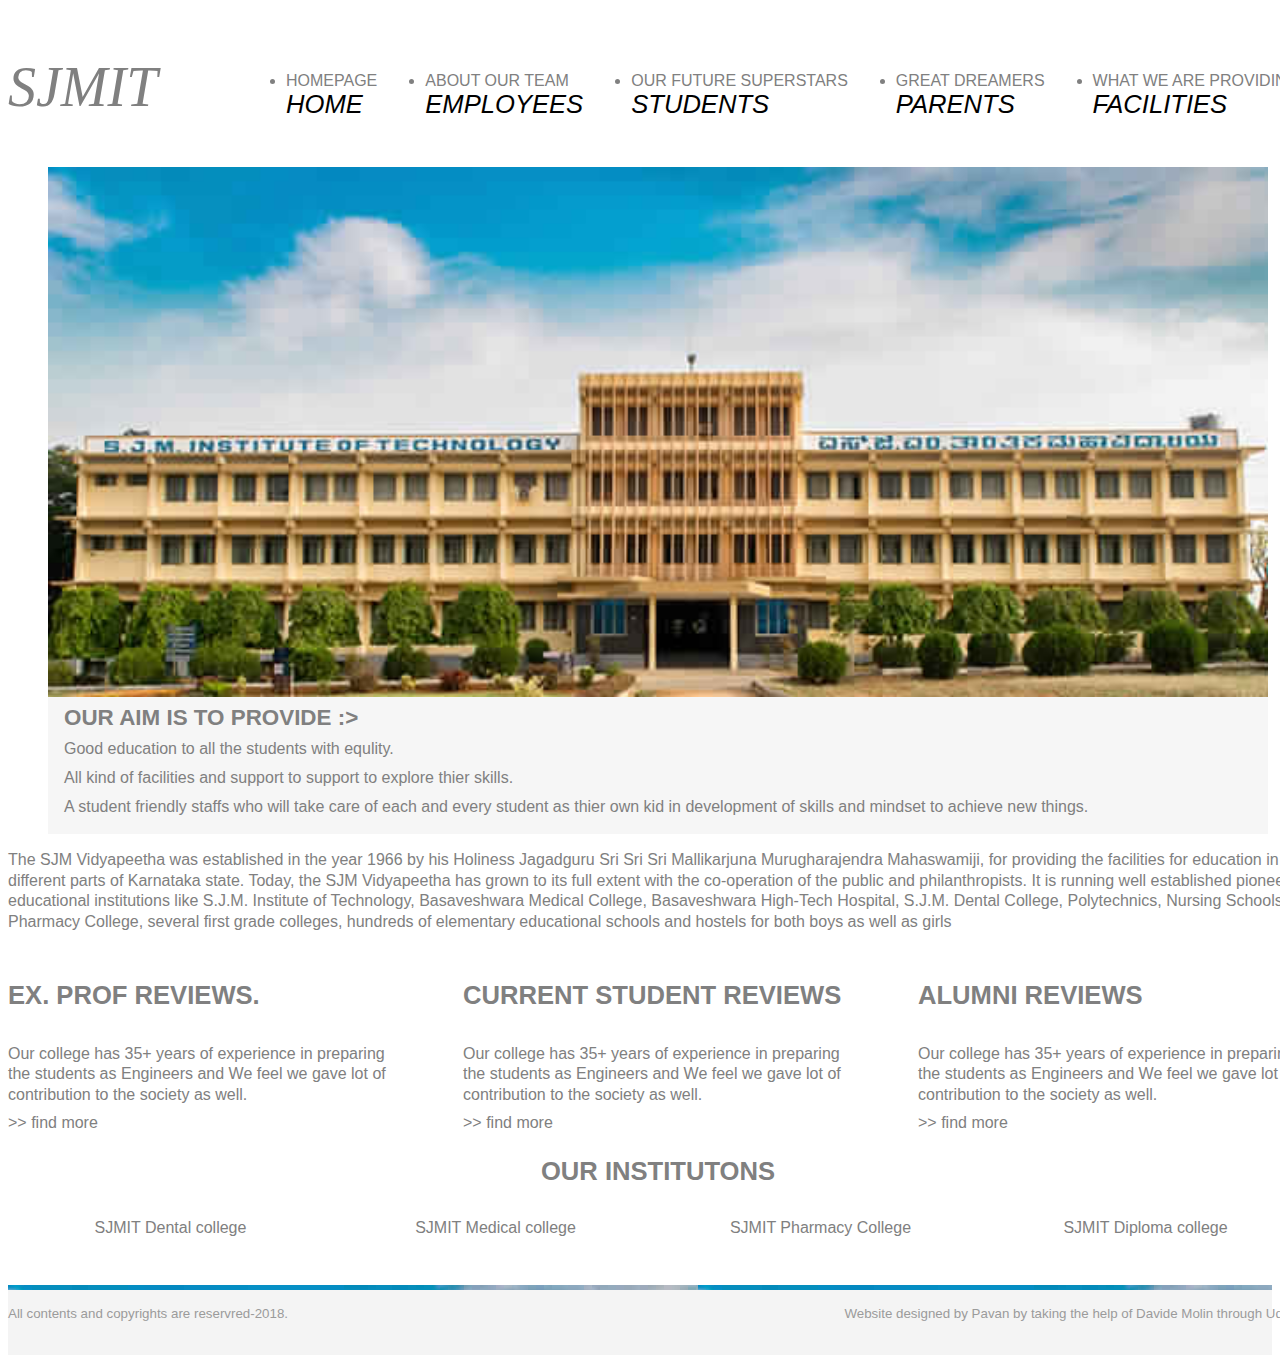
<file: index.html>
<!DOCTYPE html>
<html>
    <head>
        <title>SJMIT</title>
        <link rel="stylesheet" type="text/css" href="http://meyerweb.com/eric/tools/css/reset/reset.css">
        <link rel="stylesheet" type="text/css" href="style.css">
        <link href="https://fonts.googleapis.com/css?family=Pacifico" rel="stylesheet">
    </head>
    <body>
        <header class="page-header">
            <div class="fixed-width clearfix">
                <em class="identity">SJMIT</em>
            <nav>
                <ul>
                    <li><a href="#">HOMEPAGE<em>HOME</em></a></li>
                    <li><a href="Employees.html">ABOUT OUR TEAM<em>Employees</em></a></li>
                    <li><a href="Students.html">OUR FUTURE SUPERSTARS<em>Students</em></a></li>
                    <li><a href="Parents.html">GREAT DREAMERS<em>Parents</em></a></li>
                    <li><a href="Facilities.html">WHAT WE ARE PROVIDING?<em>Facilities</em></a></li>
                </ul>
            </nav>
            <!-- <img src="sjmit-slide.jpg" width="90%" align="center"> -->
            </div>
        </header>
        <section class="fixed-width">
            <figure class="main-visual">
                <img src="sjmit-slide.jpg">
                <figcaption class="clearfix">
                    <strong class="title">Our aim is to provide :></strong>
                        <p>Good education to all the students with equlity.</p>
                        <p>All kind of facilities and support to support to explore thier skills.</p>
                        <p>A student friendly staffs who will take care of each and every student as thier own kid in development of skills and mindset to achieve new things.</p>
                    </pre>
                </figcaption>
            </figure>
            <p class="data-block">The SJM Vidyapeetha was established in the year 1966 by his Holiness Jagadguru Sri Sri Sri Mallikarjuna Murugharajendra
            Mahaswamiji, for providing the facilities for education in different parts of Karnataka state. Today, the SJM Vidyapeetha
            has grown to its full extent with the co-operation of the public and philanthropists. It is running well established pioneer
            educational institutions like S.J.M. Institute of Technology, Basaveshwara Medical College, Basaveshwara High-Tech Hospital,
            S.J.M. Dental College, Polytechnics, Nursing Schools, Pharmacy College, several first grade colleges, hundreds of elementary
            educational schools and hostels for both boys as well as girls</p>
            <section class="claims clearfix">
                <article class="claim">
                    <header class="clearfix">
                        <h2>Ex. Prof Reviews.</h2>
                    </header>
                    <p>Our college has 35+ years of experience in preparing the students as Engineers and We feel we gave lot of contribution to the society as well.</p>
                    <a href="#">>> find more</a>
                </article>
                <article class="claim">
                    <header class="clearfix">
                        <h2>Current Student reviews</h2>
                    </header>
                    <p>Our college has 35+ years of experience in preparing the students as Engineers and We feel we gave lot of contribution to the society as well.</p>
                    <a href="#">>> find more</a>
                </article>
                <article class="claim">
                    <header class="clearfix">
                        <h2>Alumni reviews</h2>
                    </header>
                    <p>Our college has 35+ years of experience in preparing the students as Engineers and We feel we gave lot of contribution to the society as well.</p>
                    <a href="#">>> find more</a>
                </article>
            </section>
            <section class="portfolio data-block">
                <div class="title-wrapper">
                    <h2>OUR INSTITUTONS</h2>
                </div>
                <div class="clearfix fixed-width">
                    <div class="fixed-size">SJMIT Dental college</div>
                    <div class="fixed-size">SJMIT Medical college</div>
                    <div class="fixed-size">SJMIT Pharmacy College</div>
                    <div class="fixed-size">SJMIT Diploma college</div>
                </div>
            </section>
        </section>
        <footer class="page-footer">
            <div class="page-footer-content fixed-width  clearfix">
                <small class="copyright">All contents and copyrights are reservred-2018.</small>
                <small class="credit">Website  designed by <a href="https://www.linkedin.com/in/pavankumaran">Pavan</a> by taking the help of <a href="https://www.linkedin.com/in/davidemolin">Davide Molin</a> through <a href="https://www.udemy.com/foundations-of-front-end-development/learn/v4/content">Udemy</a></small>
            </div>
        </footer>
    </body>
</html>
</file>
<file: style.css>
/*To whole body of the Web page*/
body, *, *:before, *:after {
	box-sizing: border-box;

}
html, body {
	font-family: sans-serif;
	font-size: 16px;
	color: grey;
}
.fixed-width {
	width: 1300px;
	margin: 0 auto;
}

h1,h2,h3,h4,h5,h6, .title {
	font-family: Economica, sans-serif;
	text-transform: uppercase;
	font-weight: bold;
	margin: 0 0 1em;
}
h2 {
	font-size: 1.6rem;
}
h3 {
	font-size: 1.2rem;
}

a {
	/*text-transform: uppercase;*/
	text-decoration: none;
	font-style: bold;
	color: inherit;
}
a:hover, a:visited, a:active {
	text-decoration: none;
	color: skyblue;
}
.clearfix:before, .clearfix:after {
	content: "";
	display: table;
}
.clearfix:after {
	clear: both;
}
/*=====Header=====*/
.page-header {
	/*border :5px solid lightblue;*/
	padding-bottom:  2em;
}
.page-header > div {
	/*border :1px solid green;*/
	position: relative;
}
.page-header .identity {
	font-family: cursive;
	font-size: 3.5em;
	position: absolute;
	bottom: 0;
}
.page-header nav {
	float: right;
	font-family: sans-serif;
	text-transform: uppercase;

}
.page-header nav li {
	color:gray;
	float: left;
	margin-right: 3rem;
	padding-top: 3rem;
}
.page-header nav li:last-child {
	margin-right: 0;
}
.page-header nav li em {
	display: block;
	color: black;
	font-size: 1.6em;
}
/*------------ Main Visual-------*/
.main-visual {

}
.main-visual figcaption {
	background-color: #f6f6f6;
	padding: 0.5em 1em;
}
.main-visual figcaption >strong {
	font-size: 1.4em;
}
.main-visual >img {
	width: 100%;
	display: block;
	margin-left: auto;
	margin-right: auto;	 
}
p {
	margin: 0.5em 0;
	line-height: 1.3;
}

.data-block {
	margin-bottom: 3rem;
}
/*------------ Claims ------------*/
.claim {
	float: left;
	width: 30%;
	margin-right:5%;
}
.claim:last-child {
	margin-right: 0;
}
/*------------ portfolio ---------*/
.portfolio {
	position: relative;
	margin-top: 25px;
	/*background-color: green;*/
}
.portfolio:before {
	content: " ";
	display: block;
	height: 30px;
	margin-bottom: 2em;
	background-image: url(sjmit-slide.jpg) left top repeat-x; 
}
.portfolio .title-wrapper {
	position: absolute;
	top: 0;
	left: 0;
	right: 0;
	text-align: center;
}
.portfolio h2 {
	display: inline;
	background-color: #fff;
	padding: 0.8px;
}
/*----------Institutions----------*/
.fixed-size {
	width: 25%;
	float: left;
	display: block;
	text-align: center;
}
.fixed-size:last-child {
	margin-right: 0;
}
.float-center {
	width: 25%;
	float: center;
	display: inline-block;
}
/*------------ footer ------------*/
.page-footer:before {
	content: " ";
	display: block;
	height: 5px;
	background: url(sjmit-slide.jpg) left top repeat-x;
}
.page-footer {
	background-color: #f4f4f4;
	color: #9b9b9b;
	font-size: 1rem;
	height: 70px;
}
.page-footer .copyright {
	float: left;
}
.page-footer .credit {
	float: right;
}
.page-footer-content {
	padding: 1em 0;
}
</file>
